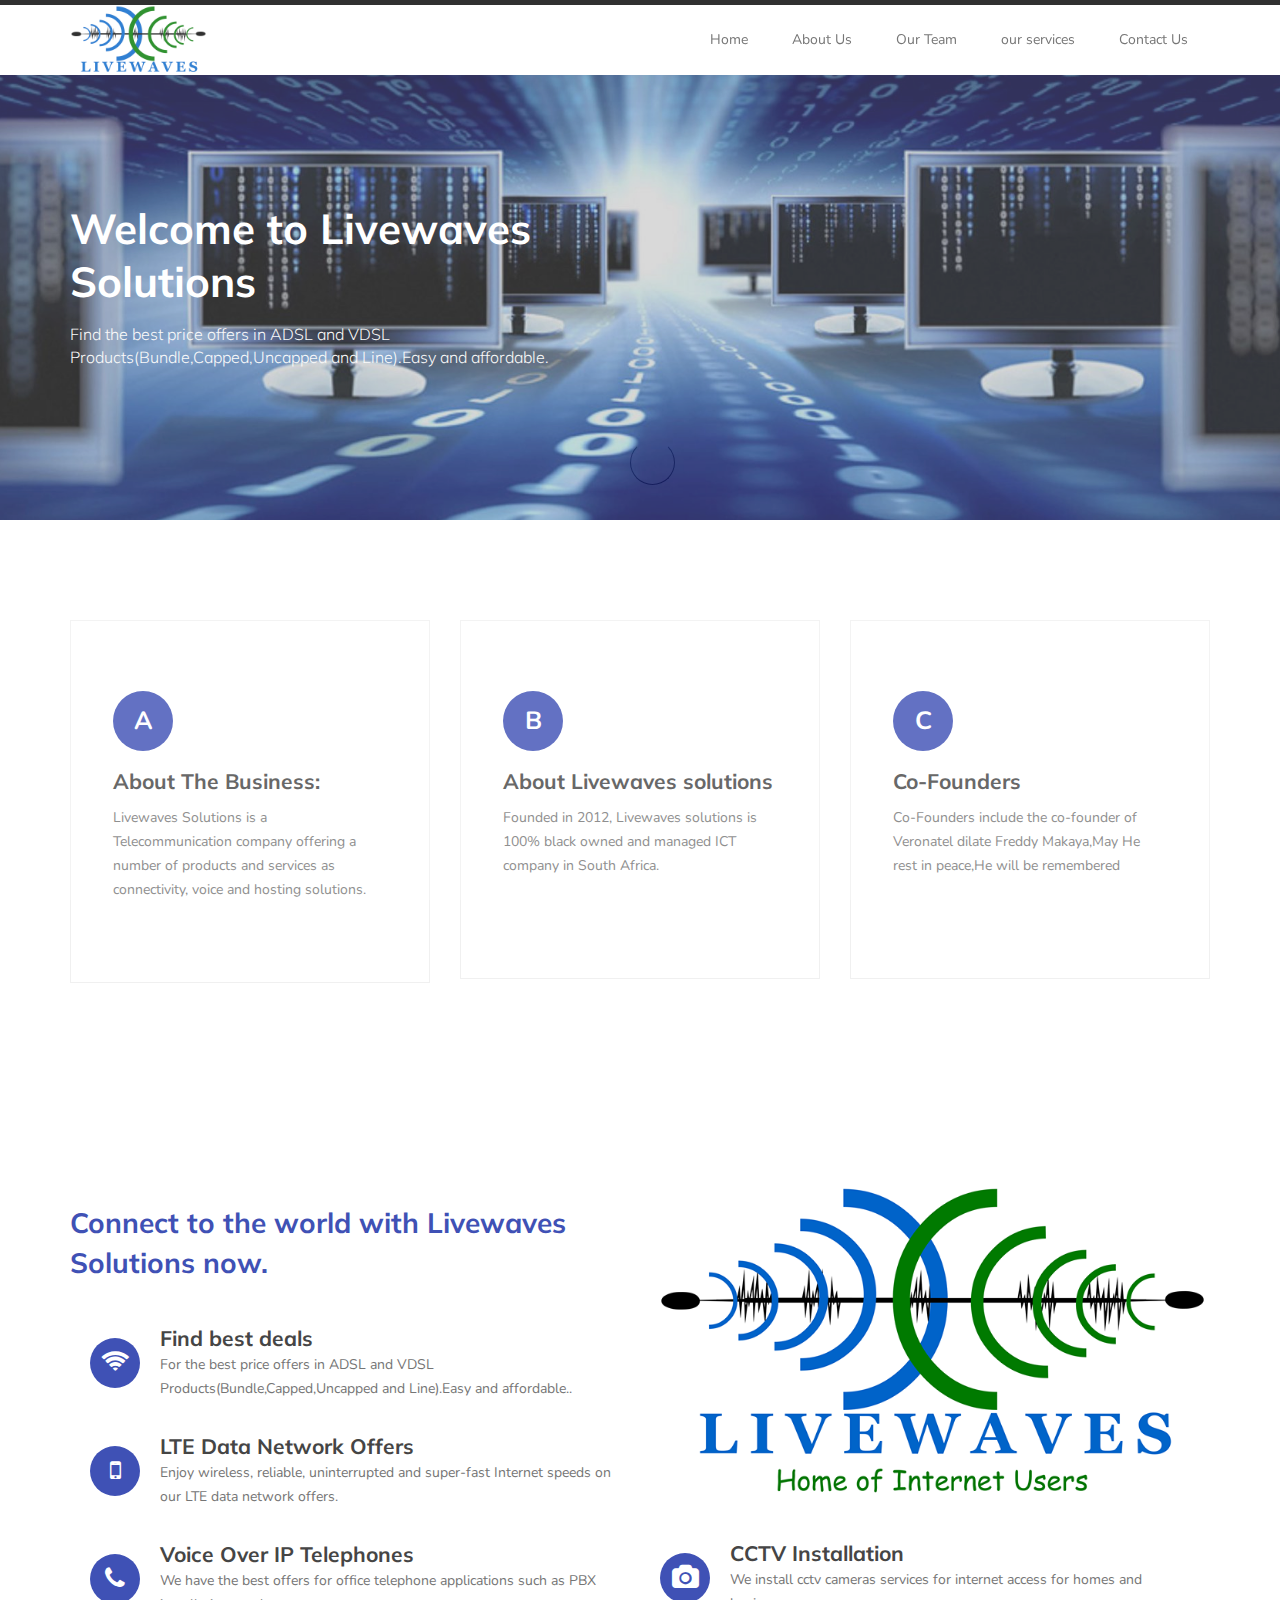
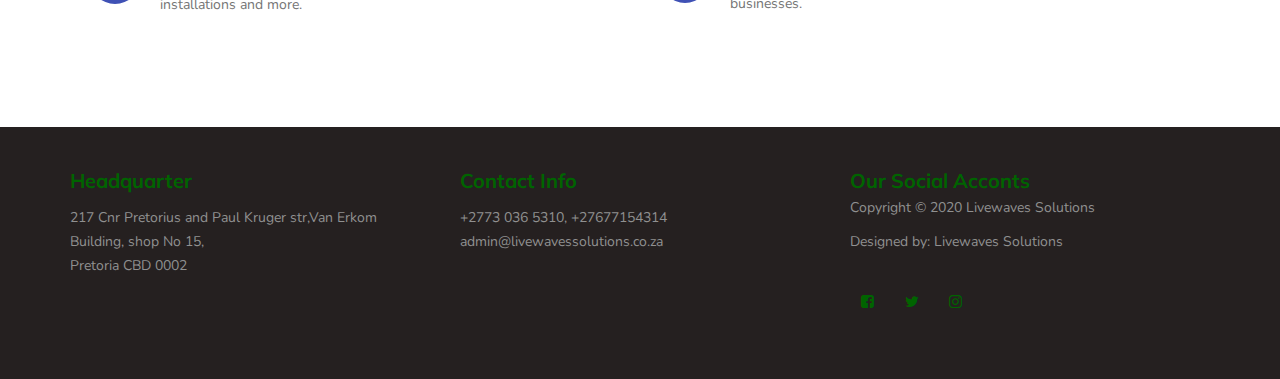
<file: AboutUs.html>
<!DOCTYPE html>
<html lang="en">
<head>

     <title>Livewaves Solutions </title>
<!-- 

Livewaves Solutions Wepsite



-->
     <meta charset="UTF-8">
     <meta http-equiv="X-UA-Compatible" content="IE=Edge">
     <meta name="description" content="">
     <meta name="keywords" content="">
     <meta name="author" content="">
     <meta name="viewport" content="width=device-width, initial-scale=1, maximum-scale=1">

     <link rel="stylesheet" href="css/bootstrap.min.css">
     <link rel="stylesheet" href="css/font-awesome.min.css">
     <link rel="stylesheet" href="css/owl.carousel.css">
     <link rel="stylesheet" href="css/owl.theme.default.min.css">

     <!-- MAIN CSS -->
     <link rel="stylesheet" href="css/templatemo-style.css">

</head>
<body id="top" data-spy="scroll" data-target=".navbar-collapse" data-offset="50">

     <!-- PRE LOADER -->
     <section class="preloader">
          <div class="spinner">

               <span class="spinner-rotate"></span>
               
          </div>
     </section>


     <!-- MENU -->
     <section class="navbar custom-navbar navbar-fixed-top" role="navigation">
          <div class="container">

               <div class="navbar-header">
                    <button class="navbar-toggle" data-toggle="collapse" data-target=".navbar-collapse">
                         <span class="icon icon-bar"></span>
                         <span class="icon icon-bar"></span>
                         <span class="icon icon-bar"></span>
                    </button>

                    <!-- lOGO TEXT HERE -->
                    <img src="images/livewaveslogo.png" alt="livewaves Logo" style="height:70px; float:right;">
                   
               </div>

               <!-- MENU LINKS -->
               <div class="collapse navbar-collapse">
                    <ul class="nav navbar-nav navbar-nav-first">
                         <li><a href="index.html" class="smoothScroll">Home</a></li>
                         <li><a href="AboutUs.html" class="smoothScroll">About Us</a></li>
                         <li><a href="OurTeam.html" class="smoothScroll">Our Team</a></li>
                         <li><a href="services.html" class="smoothScroll">our services</a></li>
                         
                         <li><a href="contactUs.html" class="smoothScroll">Contact Us</a></li>
                    </ul>

                    
               </div>

          </div>
     </section>


     <!-- HOME -->
     <section id="home">
          <div class="row">

                    <div class="owl-carousel owl-theme home-slider">
                         <div class="item item-first">
                              <div class="caption">
                                   <div class="container">
                                        <div class="col-md-6 col-sm-12">
                                             <h1>Welcome to Livewaves Solutions</h1>
                                             <h3>Find the best price offers in ADSL and VDSL Products(Bundle,Capped,Uncapped and Line).Easy and affordable.</h3>
                                             

                                             
                                        </div>
                                   </div>
                              </div>
                         </div>

                         <div class="item item-second">
                              <div class="caption">
                                   <div class="container">
                                        <div class="col-md-6 col-sm-12">
                                             <h1>Start your journey with our products</h1>
                                             <h3>Enjoy wireless, reliable, uninterrupted and super-fast Internet speeds on our LTE data network offers.</h3>
                                            
                                             
                                        </div>
                                   </div>
                              </div>
                         </div>

                         <div class="item item-third">
                              <div class="caption">
                                   <div class="container">
                                        <div class="col-md-6 col-sm-12">
                                             <h1>Connect the Universe with Livewaves Solutions</h1>
                                             <h3> We have the best offers for office telephone applications such as PBX installations and more<a rel="nofollow" href="https://m.facebook.com/home.php">adminlivewavessolutions.co.za</a> page.</h3>
                                             
                                            
                                        </div>
                                   </div>
                              </div>
                         </div>
                    </div>
          </div>
     </section>


     <!-- FEATURE -->
     <section id="feature">
          <div class="container">
               <div class="row">

                    <div class="col-md-4 col-sm-4">
                         <div class="feature-thumb">
                              <span>A</span>
                              <h3>About The Business:</h3>
                              <p>Livewaves Solutions is a Telecommunication company offering a number of products and services as connectivity, voice and hosting solutions.</p>
                         </div>
                    </div>

                    <div class="col-md-4 col-sm-4">
                         <div class="feature-thumb">
                              <span>B</span>
                              <h3>About Livewaves solutions</h3>
                              <p>Founded in 2012, Livewaves solutions is 100% black owned and managed ICT company in South Africa.</p><br>
                         </div>
                    </div>

                    <div class="col-md-4 col-sm-4">
                         <div class="feature-thumb">
                              <span>C</span>
                              <h3>Co-Founders</h3>
                              <p>Co-Founders include the co-founder of Veronatel dilate Freddy Makaya,May He rest in peace,He will be remembered</p><br>
                         </div>
                    </div>

               </div>
          </div>
     </section>
  <!-- ABOUT -->
     <section id="about">
          <div class="container">
               <div class="row">

                    <div class="col-md-6 col-sm-12">
                         <div class="about-info">
                              <h2>Connect to the world with Livewaves Solutions now.</h2>

                              <figure>
                                   <span><i class="fa fa-wifi"></i></span>
                                   <figcaption>
                                        <h3>Find best deals</h3>
                                        <p>For the best price offers in ADSL and VDSL Products(Bundle,Capped,Uncapped and Line).Easy and affordable..</p>
                                   </figcaption>
                              </figure>

                              <figure>
                                   <span><i class="fa fa-mobile"></i></span>
                                   <figcaption>
                                        <h3>LTE Data Network Offers</h3>
                                        <p> Enjoy wireless, reliable, uninterrupted and super-fast Internet speeds on our LTE data network offers.</p>
                                   </figcaption>
                              </figure>

                              <figure>
                                   <span><i class="fa fa-phone"></i></span>
                                   <figcaption>
                                        <h3>Voice Over IP Telephones</h3>
                                        <p> We have the best offers for office telephone applications such as PBX installations and more.</p>
                                   </figcaption>
                              </figure>
                             
                             
                         </div>
                    </div>

                    <div class="col-md-6 col-sm-12">
                         <div class="contact-image">
                              <img src="images/contact-image.png" class="img-responsive" alt="Smiling Two Girls">
                         </div><br>
                    </div>
 <figure>
                                   <span><i class="fa fa-camera"></i></span>
                                   <figcaption>
                                        <h3>CCTV Installation</h3>
                                        <p> We install cctv cameras services for internet access for homes and businesses.</p>
                                   </figcaption>
                              </figure>
               </div>
          </div>
     </section>




     <!-- FOOTER -->
     <footer id="footer">
          <div class="container">
               <div class="row">

                    <div class="col-md-4 col-sm-6">
                         <div class="footer-info">
                              <div class="section-title">
                                   <h2>Headquarter</h2>
                              </div>
                              <address>

                                   <p>217 Cnr Pretorius and Paul Kruger str,Van Erkom Building, shop No 15,<br> Pretoria CBD 0002</p>
                              </address>

                         </div>
                    </div>

                    <div class="col-md-4 col-sm-6">
                         <div class="footer-info">
                              <div class="section-title">
                                   <h2>Contact Info</h2>
                              </div>
                              <address>
                                   <p>+2773 036 5310, +27677154314</p>
                                   <p><a href="mailto:youremail.co">admin@livewavessolutions.co.za</a></p>
                              </address>

                         
                         </div>
                    </div>

                    <div class="col-md-4 col-sm-6">
                         <div class="footer-info">
                              <div class="section-title">

                                   <h2>Our Social Acconts</h2>
                              <div class="copyright-text"> 
                                   <p>Copyright &copy; 2020 Livewaves Solutions</p>
                                   
                                   <p>Designed by: Livewaves Solutions</p>
                              
                              </div>
                              <div>
                                  <ul class="social-icon">
                                   <li><a href="#" class="fa fa-facebook-square" attr="facebook icon"></a></li>
                                   <li><a href="#" class="fa fa-twitter"></a></li>
                                   <li><a href="#" class="fa fa-instagram"></a></li>
                              </ul>

                              
                         </div>
                    </div>
                    
               </div>
          </div>
     </footer>


     <!-- SCRIPTS -->
     <script src="js/jquery.js"></script>
     <script src="js/bootstrap.min.js"></script>
     <script src="js/owl.carousel.min.js"></script>
     <script src="js/smoothscroll.js"></script>
     <script src="js/custom.js"></script>

</body>
</html>
</file>
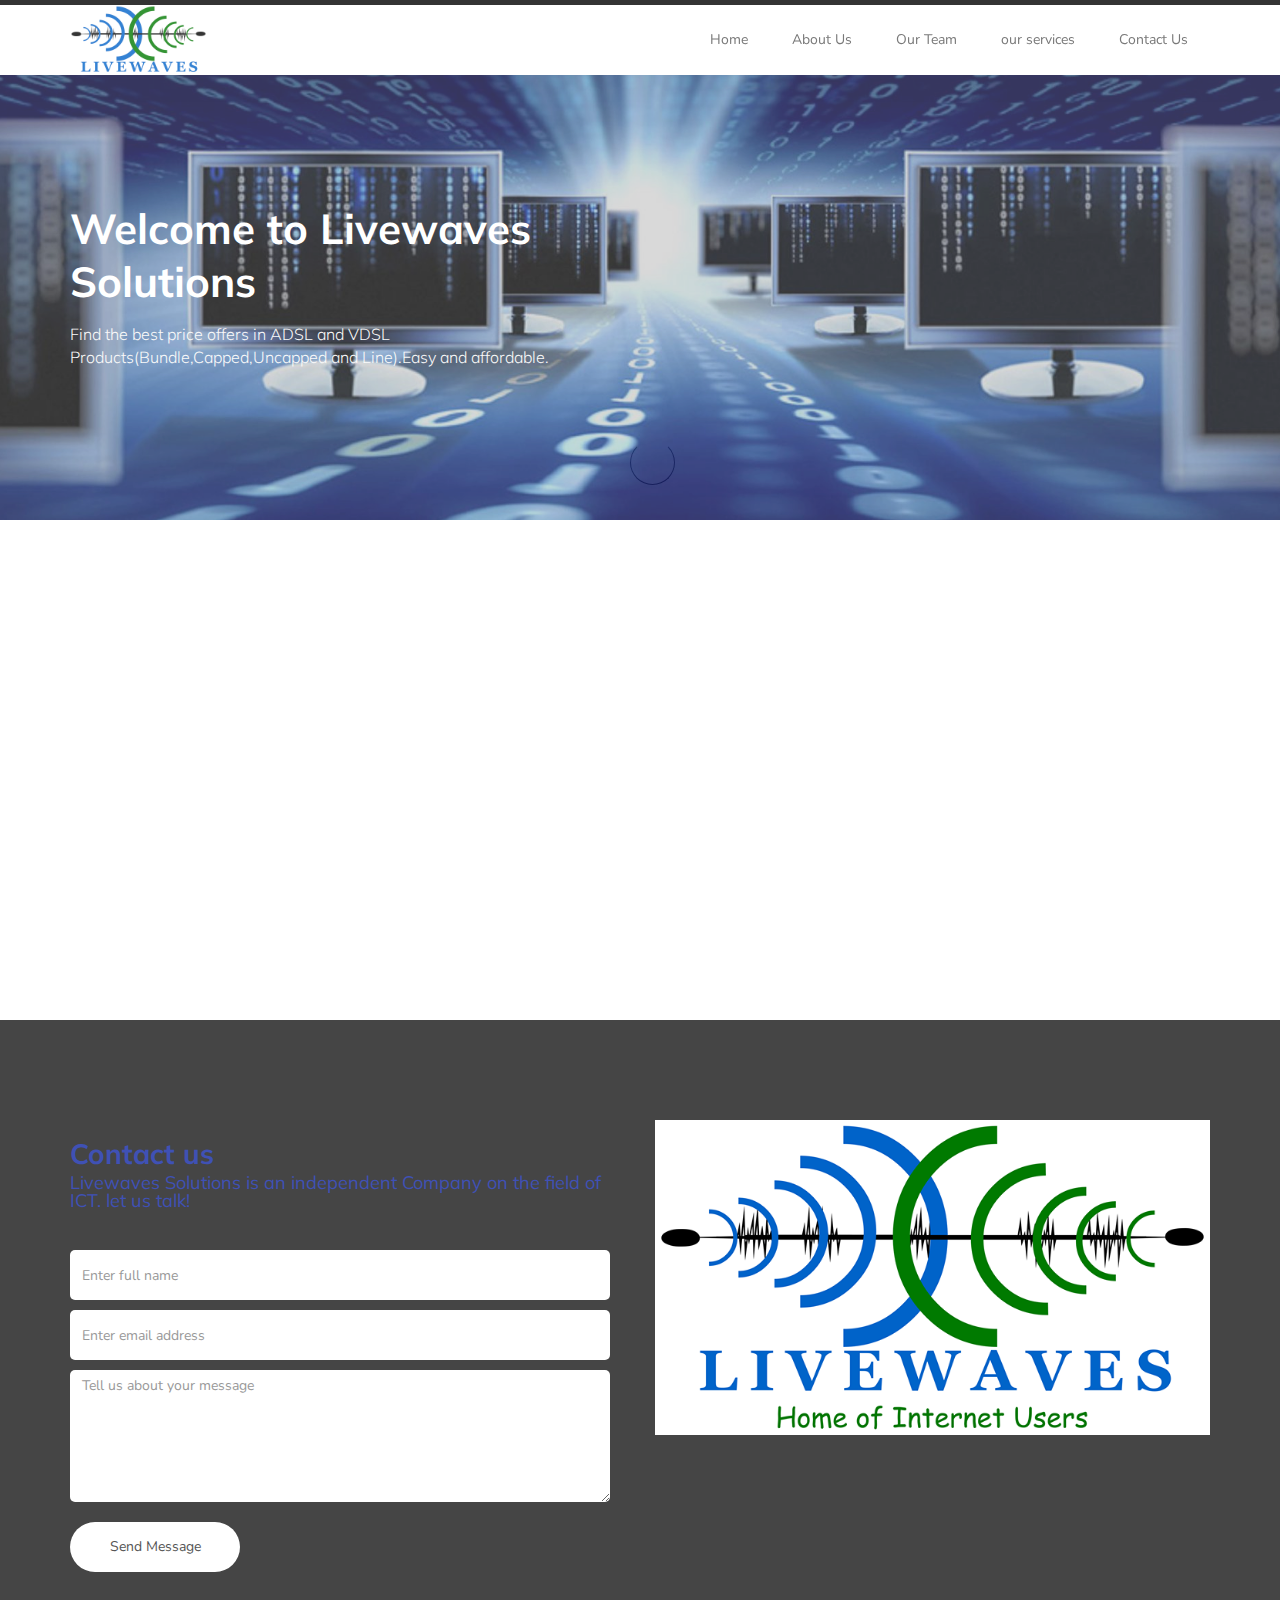
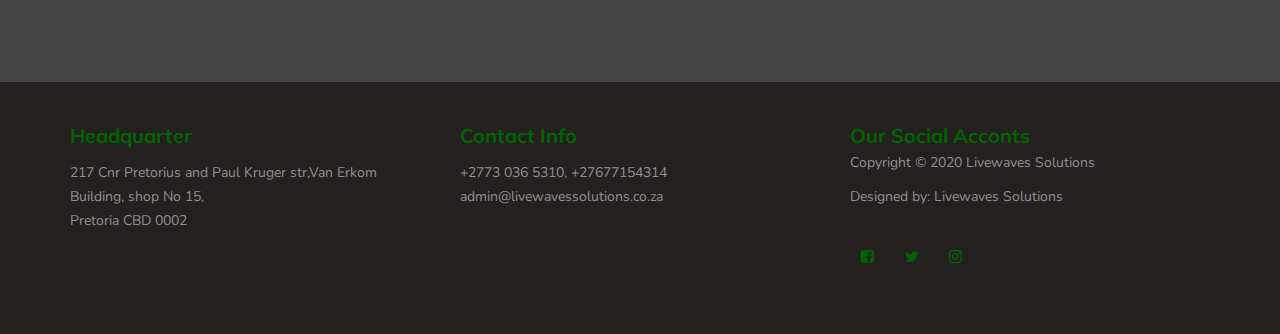
<file: contactUs.html>
<!DOCTYPE html>
<html lang="en">
<head>

     <title>Livewaves Solutions </title>
<!-- 

Livewaves Solutions Wepsite



-->
     <meta charset="UTF-8">
     <meta http-equiv="X-UA-Compatible" content="IE=Edge">
     <meta name="description" content="">
     <meta name="keywords" content="">
     <meta name="author" content="">
     <meta name="viewport" content="width=device-width, initial-scale=1, maximum-scale=1">

     <link rel="stylesheet" href="css/bootstrap.min.css">
     <link rel="stylesheet" href="css/font-awesome.min.css">
     <link rel="stylesheet" href="css/owl.carousel.css">
     <link rel="stylesheet" href="css/owl.theme.default.min.css">

     
     <!-- MAIN CSS -->
     <link rel="stylesheet" href="css/templatemo-style.css">
     <!--contact us CSS
     <link rel="stylesheet" href="css/layout.css" type="text/css" media="all">
    -->

</head>
<body id="top" data-spy="scroll" data-target=".navbar-collapse" data-offset="50">

     <!-- PRE LOADER -->
     <section class="preloader">
          <div class="spinner">

               <span class="spinner-rotate"></span>
               
          </div>
     </section>


     <!-- MENU -->
     <section class="navbar custom-navbar navbar-fixed-top" role="navigation">
          <div class="container">

               <div class="navbar-header">
                    <button class="navbar-toggle" data-toggle="collapse" data-target=".navbar-collapse">
                         <span class="icon icon-bar"></span>
                         <span class="icon icon-bar"></span>
                         <span class="icon icon-bar"></span>
                    </button>

                    <!-- lOGO TEXT HERE -->
                    <img src="images/livewaveslogo.png" alt="livewaves Logo" style="height:70px; float:right;">
                   
               </div>

               <!-- MENU LINKS -->
               <div class="collapse navbar-collapse">
                    <ul class="nav navbar-nav navbar-nav-first">
                         <li><a href="index.html" class="smoothScroll">Home</a></li>
                         <li><a href="AboutUs.html" class="smoothScroll">About Us</a></li>
                         <li><a href="OurTeam.html" class="smoothScroll">Our Team</a></li>
                         <li><a href="services.html" class="smoothScroll">our services</a></li>
                         
                         <li><a href="contactUs.html" class="smoothScroll">Contact Us</a></li>
                    </ul>

                    
               </div>

          </div>
     </section>


     <!-- HOME -->
     <section id="home">
          <div class="row">

                    <div class="owl-carousel owl-theme home-slider">
                         <div class="item item-first">
                              <div class="caption">
                                   <div class="container">
                                        <div class="col-md-6 col-sm-12">
                                             <h1>Welcome to Livewaves Solutions</h1>
                                             <h3>Find the best price offers in ADSL and VDSL Products(Bundle,Capped,Uncapped and Line).Easy and affordable.</h3>
                                             

                                             
                                        </div>
                                   </div>
                              </div>
                         </div>

                         <div class="item item-second">
                              <div class="caption">
                                   <div class="container">
                                        <div class="col-md-6 col-sm-12">
                                             <h1>Start your journey with our products</h1>
                                             <h3>Enjoy wireless, reliable, uninterrupted and super-fast Internet speeds on our LTE data network offers.</h3>
                                            
                                             
                                        </div>
                                   </div>
                              </div>
                         </div>

                         <div class="item item-third">
                              <div class="caption">
                                   <div class="container">
                                        <div class="col-md-6 col-sm-12">
                                             <h1>Connect the Universe with Livewaves Solutions</h1>
                                             <h3> We have the best offers for office telephone applications such as PBX installations and more<a rel="nofollow" href="https://m.facebook.com/home.php">adminlivewavessolutions.co.za</a> page.</h3>
                                             
                                            
                                        </div>
                                   </div>
                              </div>
                         </div>
                    </div>
          </div>
     </section>

<!--map-->
<div class="mapouter"><div class="gmap_canvas"><iframe width="1900" height="400" id="gmap_canvas" src="https://maps.google.com/maps?q=livewaves%20solutions&t=&z=13&ie=UTF8&iwloc=&output=embed" frameborder="0" scrolling="no" marginheight="0" marginwidth="0"></iframe><a href="https://www.whatismyip-address.com/nordvpn-coupon/">nordvpn coupon</a></div><style>.mapouter{position:relative;text-align:right;height:500px;width:1900px;}.gmap_canvas {overflow:hidden;background:none!important;height:500px;width:1600px;}</style></div>


     <!-- CONTACT -->
     <section id="contact">
          <div class="container">
               <div class="row">

                    <div class="col-md-6 col-sm-12">
                         <form id="contact-form" role="form" action="" method="post">
                              <div class="section-title">
                                   <h2>Contact us <small>Livewaves Solutions is an independent Company on the field of ICT. let us talk!</small></h2>
                              </div>

                              <div class="col-md-12 col-sm-12">
                                   <input type="text" class="form-control" placeholder="Enter full name" name="name" required="">
                    
                                   <input type="email" class="form-control" placeholder="Enter email address" name="email" required="">

                                   <textarea class="form-control" rows="6" placeholder="Tell us about your message" name="message" required=""></textarea>
                              </div>

                              <div class="col-md-4 col-sm-12">
                                   <input type="submit" class="form-control" name="send message" value="Send Message">
                              </div>

                         </form>
                    </div>

                    <div class="col-md-6 col-sm-12">
                         <div class="contact-image">
                              <img src="images/contact-image.png" class="img-responsive" alt="livewaves solutions">
                         </div>
                    </div>

               </div>
          </div>
     </section>       



     <!-- FOOTER -->
     <footer id="footer">
          <div class="container">
               <div class="row">

                    <div class="col-md-4 col-sm-6">
                         <div class="footer-info">
                              <div class="section-title">
                                   <h2>Headquarter</h2>
                              </div>
                              <address>

                                   <p>217 Cnr Pretorius and Paul Kruger str,Van Erkom Building, shop No 15,<br> Pretoria CBD 0002</p>
                              </address>

                         </div>
                    </div>

                    <div class="col-md-4 col-sm-6">
                         <div class="footer-info">
                              <div class="section-title">

                                   <h2>Contact Info</h2>
                              </div>
                              <address>
                                   <p>+2773 036 5310, +27677154314</p>
                                   <p><a href="mailto:youremail.co">admin@livewavessolutions.co.za</a></p>
                              </address>

                         
                         </div>
                    </div>

                    <div class="col-md-4 col-sm-6">
                         <div class="footer-info">
                              <div class="section-title">

                                   <h2>Our Social Acconts</h2>
                              <div class="copyright-text"> 
                                   <p>Copyright &copy; 2020 Livewaves Solutions</p>
                                   <p>Designed by: Livewaves Solutions</p>
                              </div>
                              <div>
                                  <ul class="social-icon">
                                   <li><a href="#" class="fa fa-facebook-square" attr="facebook icon"></a></li>
                                   <li><a href="#" class="fa fa-twitter"></a></li>
                                   <li><a href="#" class="fa fa-instagram"></a></li>
                              </ul>

                              
                         </div>
                    </div>
                    
               </div>
          </div>
     </footer>


     <!-- SCRIPTS -->
     <script src="js/jquery.js"></script>
     <script src="js/bootstrap.min.js"></script>
     <script src="js/owl.carousel.min.js"></script>
     <script src="js/smoothscroll.js"></script>
     <script src="js/custom.js"></script>

</body>
</html>
</file>
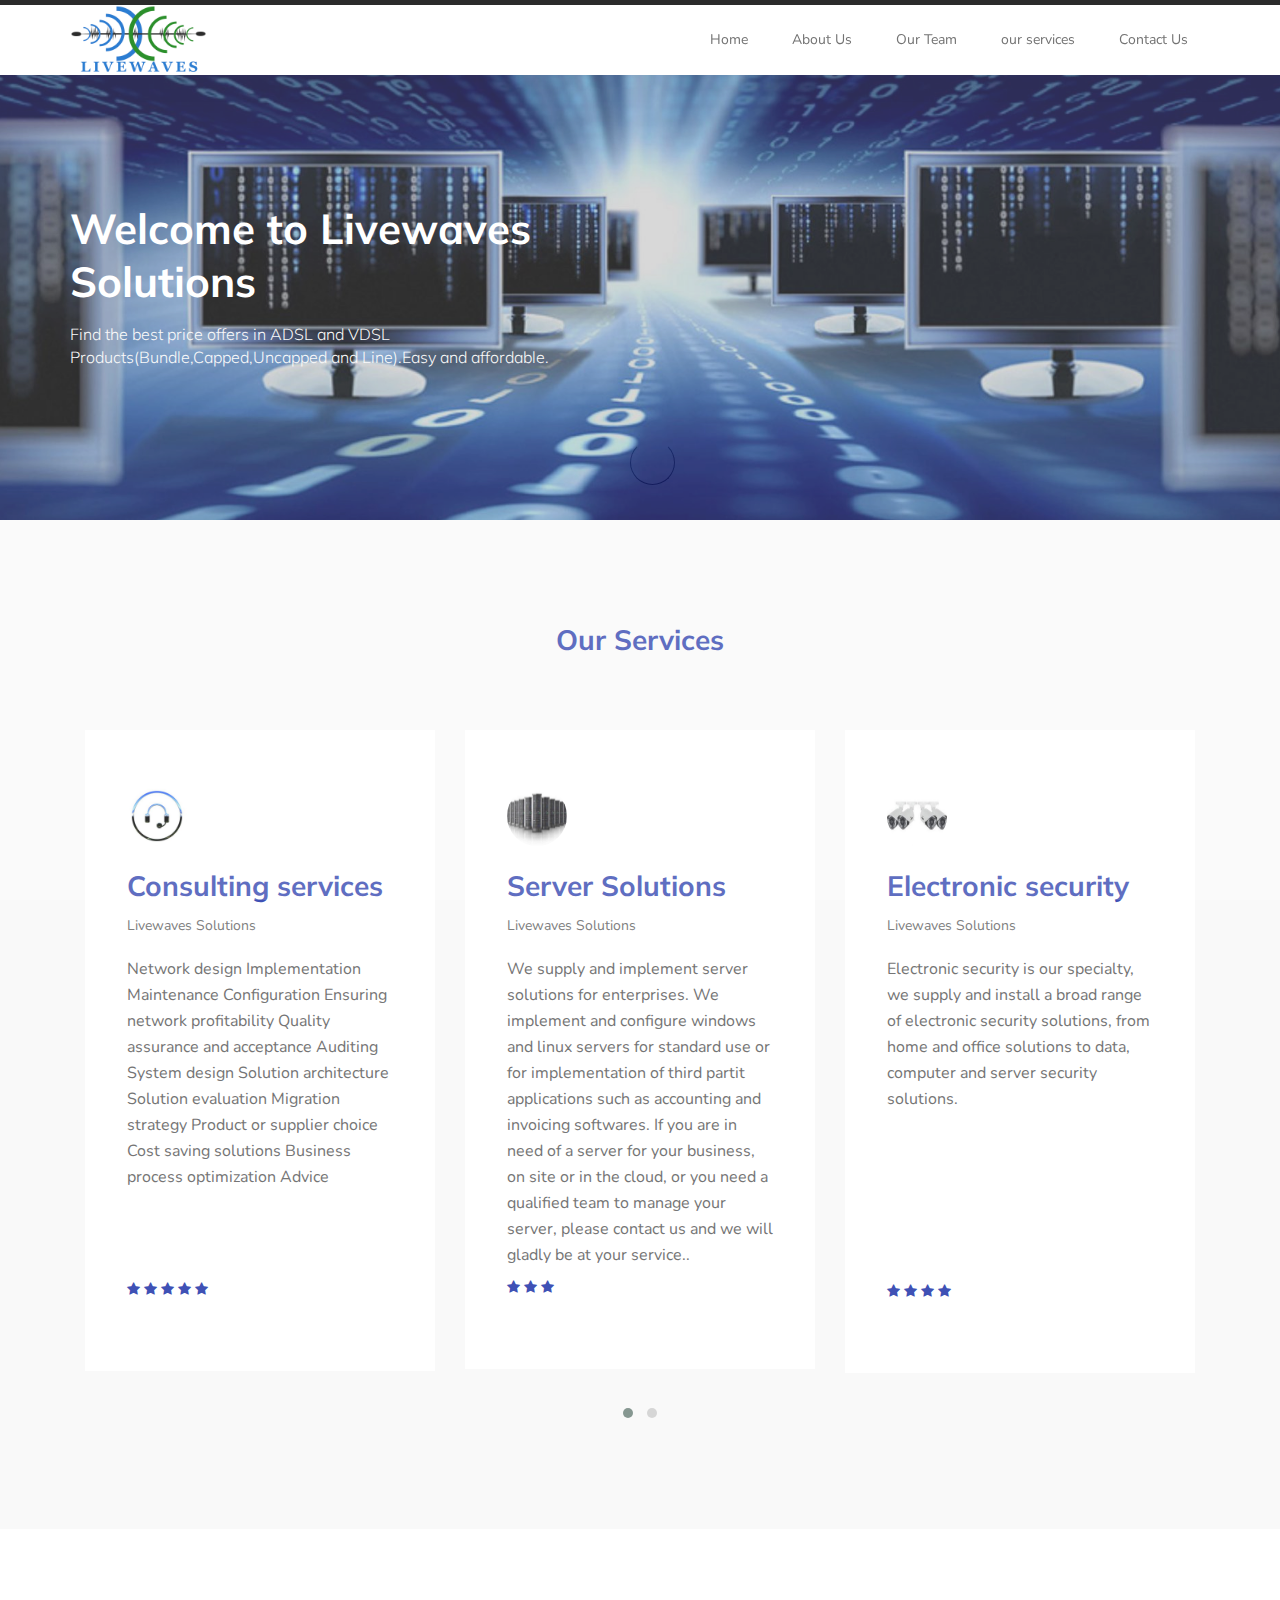
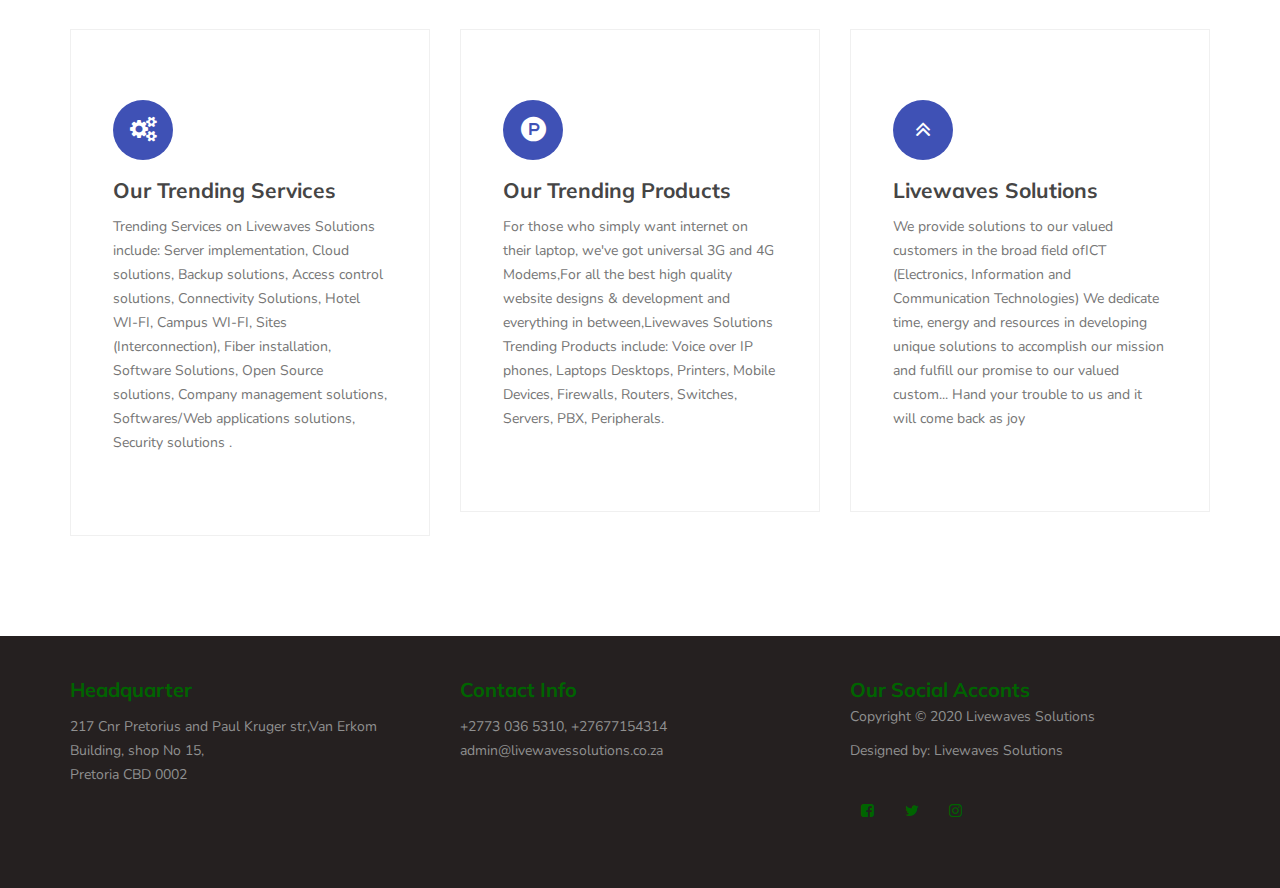
<file: services.html>
<!DOCTYPE html>
<html lang="en">
<head>

     <title>Livewaves Solutions </title>
<!-- 

Livewaves Solutions Wepsite



-->
     <meta charset="UTF-8">
     <meta http-equiv="X-UA-Compatible" content="IE=Edge">
     <meta name="description" content="">
     <meta name="keywords" content="">
     <meta name="author" content="">
     <meta name="viewport" content="width=device-width, initial-scale=1, maximum-scale=1">

     <link rel="stylesheet" href="css/bootstrap.min.css">
     <link rel="stylesheet" href="css/font-awesome.min.css">
     <link rel="stylesheet" href="css/owl.carousel.css">
     <link rel="stylesheet" href="css/owl.theme.default.min.css">

     <!-- MAIN CSS -->
     <link rel="stylesheet" href="css/templatemo-style.css">

</head>
<body id="top" data-spy="scroll" data-target=".navbar-collapse" data-offset="50">

     <!-- PRE LOADER -->
     <section class="preloader">
          <div class="spinner">

               <span class="spinner-rotate"></span>
               
          </div>
     </section>


     <!-- MENU -->
     <section class="navbar custom-navbar navbar-fixed-top" role="navigation">
          <div class="container">

               <div class="navbar-header">
                    <button class="navbar-toggle" data-toggle="collapse" data-target=".navbar-collapse">
                         <span class="icon icon-bar"></span>
                         <span class="icon icon-bar"></span>
                         <span class="icon icon-bar"></span>
                    </button>

                    <!-- lOGO TEXT HERE -->
                    <img src="images/livewaveslogo.png" alt="livewaves Logo" style="height:70px; float:right;">
                   
               </div>

               <!-- MENU LINKS -->
               <div class="collapse navbar-collapse">
                    <ul class="nav navbar-nav navbar-nav-first">
                         <li><a href="index.html" class="smoothScroll">Home</a></li>
                         <li><a href="AboutUs.html" class="smoothScroll">About Us</a></li>
                         <li><a href="OurTeam.html" class="smoothScroll">Our Team</a></li>
                         <li><a href="services.html" class="smoothScroll">our services</a></li>
                         
                         <li><a href="contactUs.html" class="smoothScroll">Contact Us</a></li>
                    </ul>

                    
               </div>

          </div>
     </section>


     <!-- HOME -->
     <section id="home">
          <div class="row">

                    <div class="owl-carousel owl-theme home-slider">
                         <div class="item item-first">
                              <div class="caption">
                                   <div class="container">
                                        <div class="col-md-6 col-sm-12">
                                             <h1>Welcome to Livewaves Solutions</h1>
                                             <h3>Find the best price offers in ADSL and VDSL Products(Bundle,Capped,Uncapped and Line).Easy and affordable.</h3>
                                             

                                             
                                        </div>
                                   </div>
                              </div>
                         </div>

                         <div class="item item-second">
                              <div class="caption">
                                   <div class="container">
                                        <div class="col-md-6 col-sm-12">
                                             <h1>Start your journey with our products</h1>
                                             <h3>Enjoy wireless, reliable, uninterrupted and super-fast Internet speeds on our LTE data network offers.</h3>
                                            
                                             
                                        </div>
                                   </div>
                              </div>
                         </div>

                         <div class="item item-third">
                              <div class="caption">
                                   <div class="container">
                                        <div class="col-md-6 col-sm-12">
                                             <h1>Connect the Universe with Livewaves Solutions</h1>
                                             <h3> We have the best offers for office telephone applications such as PBX installations and more<a rel="nofollow" href="https://m.facebook.com/home.php">adminlivewavessolutions.co.za</a> page.</h3>
                                             
                                            
                                        </div>
                                   </div>
                              </div>
                         </div>
                    </div>
          </div>
     </section>


     <!-- Services -->
     <section id="testimonial">
          <div class="container">
               <div class="row">

                    <div class="col-md-12 col-sm-12">
                         <div class="section-title">
                              <h2>Our Services <small></small></h2>
                         </div>

                         <div class="owl-carousel owl-theme owl-client">
                              <div class="col-md-4 col-sm-4">
                                   <div class="item">
                                        <div class="tst-image">
                                             <img src="images/tst-image1.jpg" class="img-responsive" alt="">
                                        </div>
                                        <div class="tst-author">
                                             <h4>Consulting services</h4>
                                             <span>Livewaves Solutions</span>
                                        </div>
                                        <p>Network design
Implementation
Maintenance
Configuration
Ensuring network profitability
Quality assurance and acceptance
Auditing
System design
Solution architecture
Solution evaluation
Migration strategy
Product or supplier choice
Cost saving solutions
Business process optimization
Advice</p><br><br><br><br>
                                        <div class="tst-rating">
                                             <i class="fa fa-star"></i>
                                             <i class="fa fa-star"></i>
                                             <i class="fa fa-star"></i>
                                             <i class="fa fa-star"></i>
                                             <i class="fa fa-star"></i>
                                        </div>
                                   </div>
                              </div>

                              <div class="col-md-4 col-sm-4">
                                   <div class="item">
                                        <div class="tst-image">
                                             <img src="images/tst-image2.jpg" class="img-responsive" alt="">
                                        </div>
                                        <div class="tst-author">
                                             <h4>Server Solutions</h4>
                                             <span>Livewaves Solutions</span>
                                        </div>
                                        <p>We supply and implement server solutions for enterprises. We implement and configure windows and linux servers for standard use or for implementation of third partit applications such as accounting and invoicing softwares. If you are in need of a server for your business, on site or in the cloud, or you need a qualified team to manage your server, please contact us and we will gladly be at your service..</p>
                                        <div class="tst-rating">
                                             <i class="fa fa-star"></i>
                                             <i class="fa fa-star"></i>
                                             <i class="fa fa-star"></i>
                                        </div>
                                   </div>
                              </div>

                              <div class="col-md-4 col-sm-4">
                                   <div class="item">
                                        <div class="tst-image">
                                             <img src="images/tst-image3.jpg" class="img-responsive" alt="">
                                        </div>
                                        <div class="tst-author">
                                             <h4>Electronic security</h4>
                                             <span>Livewaves Solutions</span>
                                        </div>
                                        <p>Electronic security is our specialty, we supply and install a broad range of electronic security solutions, from home and office solutions to data, computer and server security solutions.</p><br><br><br><br><br><br><br><br>
                                        <div class="tst-rating">
                                             <i class="fa fa-star"></i>
                                             <i class="fa fa-star"></i>
                                             <i class="fa fa-star"></i>
                                             <i class="fa fa-star"></i>
                                        </div>
                                   </div>
                              </div>

                              <div class="col-md-4 col-sm-4">
                                   <div class="item">
                                        <div class="tst-image">
                                             <img src="images/tst-image4.jpg" class="img-responsive" alt="">
                                        </div>
                                        <div class="tst-author">
                                             <h4>Electronics Servies</h4>
                                             <span>Livewaves Solutions</span>
                                        </div>
                                        <p>We specialize in all electronic works, from analog to digital electronics. Our vision, our passion, our skills and our many years of experience make us your service provider of choice.Please contact us if you are looking for:Advice
Designs
Design review and redesigns
Simulations
Assembly
Testing
Repairs
Embedded programming
System integration
Control applications.</p><br>
                                        <div class="tst-rating">
                                             <i class="fa fa-star"></i>
                                             <i class="fa fa-star"></i>
                                             <i class="fa fa-star"></i>
                                             <i class="fa fa-star"></i>
                                        </div>
                                   </div>
                              </div>

                         </div>

               </div>
          </div>
     </section> 


       <!-- FEATURE -->
     <section id="feature">
          <div class="container">
               <div class="row">

                    <div class="col-md-4 col-sm-4">
                         <div class="feature-thumb">
                              <span><i class="fa fa-cogs"></i></span>
                              <h3>Our Trending Services</h3>
                              <p>Trending Services on Livewaves Solutions include: Server implementation, Cloud solutions, Backup solutions, Access control solutions, Connectivity Solutions, Hotel WI-FI, Campus WI-FI, Sites (Interconnection), Fiber installation, Software Solutions, Open Source solutions, Company management solutions, Softwares/Web applications solutions, Security solutions .</p>
                         </div>
                    </div>

                    <div class="col-md-4 col-sm-4">
                         <div class="feature-thumb">
                              <span><i class="fa fa-product-hunt"></i></span>
                              <h3>Our Trending Products</h3>
                              <p>For those who simply want internet on their laptop, we've got universal 3G and 4G Modems,For all the best high quality website designs & development and everything in between,Livewaves Solutions Trending Products include: Voice over IP phones, Laptops Desktops, Printers, Mobile Devices, Firewalls, Routers, Switches, Servers, PBX, Peripherals.</p>
                         </div>
                    </div>

                    <div class="col-md-4 col-sm-4">
                         <div class="feature-thumb">
                              <span><i class="fa fa-angle-double-up"></i></span>
                              <h3>Livewaves Solutions</h3>
                              <p>We provide solutions to our valued customers in the broad field ofICT (Electronics, Information and Communication Technologies)
                              We dedicate time, energy and resources in developing unique solutions to accomplish our mission and fulfill our promise to our valued custom...
                              Hand your trouble to us and it will come back as joy</p>
                         </div>
                    </div>

               </div>
          </div>
     </section>



     <!-- FOOTER -->
     <footer id="footer">
          <div class="container">
               <div class="row">

                    <div class="col-md-4 col-sm-6">
                         <div class="footer-info">
                              <div class="section-title">
                                   <h2>Headquarter</h2>
                              </div>
                              <address>

                                   <p>217 Cnr Pretorius and Paul Kruger str,Van Erkom Building, shop No 15,<br> Pretoria CBD 0002</p>
                              </address>

                         </div>
                    </div>

                    <div class="col-md-4 col-sm-6">
                         <div class="footer-info">
                              <div class="section-title">

                                   <h2>Contact Info</h2>
                              </div>
                              <address>
                                   <p>+2773 036 5310, +27677154314</p>
                                   <p><a href="mailto:youremail.co">admin@livewavessolutions.co.za</a></p>
                              </address>

                         
                         </div>
                    </div>

                    <div class="col-md-4 col-sm-6">
                         <div class="footer-info">
                              <div class="section-title">

                                   <h2>Our Social Acconts</h2>
                              <div class="copyright-text"> 
                                   <p>Copyright &copy; 2020 Livewaves Solutions</p>
                                   <p>Designed by: Livewaves Solutions</p>
                              </div>
                              <div>
                                  <ul class="social-icon">
                                   <li><a href="#" class="fa fa-facebook-square" attr="facebook icon"></a></li>
                                   <li><a href="#" class="fa fa-twitter"></a></li>
                                   <li><a href="#" class="fa fa-instagram"></a></li>
                              </ul>

                              
                         </div>
                    </div>
                    
               </div>
          </div>
     </footer>


     <!-- SCRIPTS -->
     <script src="js/jquery.js"></script>
     <script src="js/bootstrap.min.js"></script>
     <script src="js/owl.carousel.min.js"></script>
     <script src="js/smoothscroll.js"></script>
     <script src="js/custom.js"></script>

</body>
</html>
</file>
<file: css/templatemo-style.css>
/*

GGMC CSS 



*/

  @import url('https://fonts.googleapis.com/css?family=Muli:300,700|Nunito');

  body {
    background: #ffffff;
    font-family: 'Nunito', sans-serif;
    overflow-x: hidden;
    padding-top: 70px;
  }


  /*---------------------------------------
     TYPOGRAPHY              
  -----------------------------------------*/

  h1,h2,h3,h4,h5,h6 {
    font-family: 'Muli', sans-serif;
    font-weight: bold;
    line-height: inherit;
  }

  h1 {
    color: #252525;
    font-size: 3em;
    line-height: normal;
  }

  h2 {
    color: #3f51b5;
    font-size: 2em;
    padding-bottom: 10px;
  }

  h3 {
    font-size: 1.5em;
    margin-bottom: 0;
  }

  h3,
  h3 a {
    color: #454545;
  }

  h4 {
    color: #3f51b5;
    font-size: 2em;
    padding-bottom: 10px;
  }

  p {
    color: #757575;
    font-size: 14px;
    font-weight: normal;
    line-height: 24px;
  }



  /*---------------------------------------
     GENERAL               
  -----------------------------------------*/

  html{
    -webkit-font-smoothing: antialiased;
  }

  a {
    color: #252525;
    -webkit-transition: 0.5s;
    transition: 0.5s;
    text-decoration: none !important;
  }

  a,
  input, button,
  .form-control {
    -webkit-transition: 0.5s;
    transition: 0.5s;
  }

  a:hover, a:active, a:focus {
    color: solid black;
    outline: none;
  }

  ::-webkit-scrollbar{
    width: 8px;
    height: 8px;
  }

  ::-webkit-scrollbar-thumb {
    cursor: pointer;
    background: #000000;
  }

  .section-title {
    padding-bottom: 40px;
  }

  .section-title h2 {
    margin: 0;
  }

  .section-title small {
    display: block;
  }

  .overlay {
    background: rgba(20,20,20,0.5);
    position: absolute;
    top: 0;
    right: 0;
    bottom: 0;
    left: 0;
    width: 100%;
    height: 100%;
  }

  .entry-form {
    background: #252020;
    border-radius: 100%;
    text-align: center;
    padding: 6em;
    width: 450px;
    height: 450px;
  }

  .entry-form h2 {
    color: #ffffff;
    margin: 0;
  }

  .entry-form .form-control {
    background: transparent;
    border: 0;
    border-bottom: 1px solid;
    border-radius: 0;
    box-shadow: none;
    height: 45px;
    margin: 10px 0;
  }

  .entry-form .submit-btn {
    background: #ffffff;
    border-radius: 50px;
    border: 0;
    color: #252020;
    width: 50%;
    height: 50px;
    margin: 30px auto;
    margin-bottom: 10px;
  }

  .entry-form .submit-btn:hover {
    background: #3f51b5;
    color: #ffffff;
  }

  section {
    position: relative;
    padding: 100px 0;
  }

  #team,
  #testimonial {
    background: #f9f9f9;
  }

  #team, 
  #testimonial {
    text-align: center;
  }
  
  #google-map iframe {
    border: 0;
    width: 100%;
    height: 390px;
  }



  /*---------------------------------------
     BUTTONS               
  -----------------------------------------*/

  .section-btn {
    background: transparent;
    border-radius: 50px;
    border: 1px solid #ffffff;
    color: #ffffff;
    font-size: inherit;
    font-weight: normal;
    padding: 15px 30px;
    transition: 0.5s;
  }

  .section-btn:hover {
    background: #ffffff;
    border-color: transparent;
  }



  /*---------------------------------------
       PRE LOADER              
  -----------------------------------------*/

  .preloader {
    position: fixed;
    top: 0;
    left: 0;
    width: 100%;
    height: 100%;
    z-index: 99999;
    display: flex;
    flex-flow: row nowrap;
    justify-content: center;
    align-items: center;
    background: none repeat scroll 0 0 #ffffff;
  }

  .spinner {
    border: 1px solid transparent;
    border-radius: 3px;
    position: relative;
  }

  .spinner:before {
    content: '';
    box-sizing: border-box;
    position: absolute;
    top: 50%;
    left: 50%;
    width: 45px;
    height: 45px;
    margin-top: -10px;
    margin-left: -10px;
    border-radius: 50%;
    border: 1px solid #575757;
    border-top-color: #ffffff;
    animation: spinner .9s linear infinite;
  }

  @-webkit-@keyframes spinner {
    to {transform: rotate(360deg);}
  }

  @keyframes spinner {
    to {transform: rotate(360deg);}
  }



  /*---------------------------------------
      MENU              
  -----------------------------------------*/

  .custom-navbar {
    background: #ffffff;
    border-top: 5px solid black;

    border-bottom: 0;
    -webkit-box-shadow: 0 1px 30px rgba(0, 0, 0, 0.1);
    -moz-box-shadow: 0 1px 30px rgba(0, 0, 0, 0.1);
    box-shadow: 0 1px 30px rgba(0, 0, 0, 0.1);
    padding: 12px 0;
    margin-bottom: 0;
    padding: 0;
  }

  .custom-navbar .navbar-brand {
    
    color: #3f51b5;
    font-size: 18px;
    font-weight: bold;
    line-height: 40px;
  }

  .custom-navbar .navbar-nav.navbar-nav-first {
    float:right; 
    margin-left: 8em;
  }

  .custom-navbar .navbar-nav.navbar-right li a {
    padding-right: 12px;
    padding-left: 12px;
  }

  .custom-navbar .navbar-nav.navbar-right li a .fa {
    background: #3f51b5;
    border-radius: 100%;
    color: #ffffff;
    width: 30px;
    height: 30px;
    line-height: 30px;
    text-align: center;
    display: inline-block;
    margin-right: 5px;
  }

  .custom-navbar .nav li a {
    line-height: 40px;
    color: #575757;
    padding-right: 22px;
    padding-left: 22px;
  }

  .custom-navbar .navbar-nav > li > a:hover,
  .custom-navbar .navbar-nav > li > a:focus {
    background-color: transparent;
  }

  .custom-navbar .nav li a:hover {
    background-color: #3f51b5;
    color: #ffffff;
  }

  .custom-navbar .nav li.active > a {
    background-color: #3f51b5;
    color: #ffffff;
  }

  .custom-navbar .navbar-toggle {
    border: none;
    padding-top: 10px;
  }

  .custom-navbar .navbar-toggle {
    background-color: transparent;
  }

  .custom-navbar .navbar-toggle .icon-bar {
    background: #252525;
    border-color: transparent;
  }



  /*---------------------------------------
      HOME  & SLIDER            
  -----------------------------------------*/

  #home {
    padding: 0;
  }

  #home h1 {
    color: #ffffff;
  }

  #home h3 {
    color: #f9f9f9;
    font-size: 16px;
    font-weight: 300;
    margin: 0;
    padding: 5px 0 40px 0;
  }

  @media (min-width: 768px) {
    .home-slider .col-md-6 {
      padding-left: 0;
    }
  }

  .home-slider .caption {
    display: flex;
    justify-content: center;
    flex-direction: column;
    text-align: left;
    background-color: rgba(20,20,20,0.2);
    height: 100%;
    color: #fff;
    cursor: e-resize;
  }

  .home-slider .item {
    background-repeat: no-repeat;
    background-attachment: local;
    background-size: cover;
    height: 450px;
  }
  
  .caption h3 a { color: #FFF; }
  .caption h3 a:hover { color: #FF3; }

  .home-slider .item-first {
    background-image: url(../images/slider-image1.jpg);
	background-position: center;
  }

  .home-slider .item-second {
    background-image: url(../images/slider-image2.jpg);
  }

  .home-slider .item-third {
    background-image: url(../images/slider-image3.jpg);
  }



  /*---------------------------------------
      FEATURE              
  -----------------------------------------*/

  .feature-thumb {
    border: 1px solid #f0f0f0;
    padding: 5em 3em;
  }

  .feature-thumb span {
    background: #3f51b5;
    border-radius: 50px;
    color: #ffffff;
    font-size: 25px;
    font-weight: bold;
    display: inline-block;
    width: 60px;
    height: 60px;
    line-height: 60px;
    text-align: center;
    margin-bottom: 5px;
  }

  .feature-thumb h3 {
    margin: 10px 0;
  }



  /*---------------------------------------
      ABOUT              
  -----------------------------------------*/

  #about figure {
    display: inline-block;
    vertical-align: top;
    margin-left: 15px;
  }

  #about figure span {
    float: left;
    margin-left: -15px;
    padding: 15px 20px;
    position: relative;
    top: 20px;
  }

  #about figure span i {
    background: #3f51b5;
    border-radius: 50px;
    color: #ffffff;
    font-size: 25px;
    width: 50px;
    height: 50px;
    line-height: 50px;
    text-align: center;
  }



  /*---------------------------------------
      TEAM              
  -----------------------------------------*/

  .team-thumb {
    background: #ffffff;
    position: relative;
    overflow: hidden;
    text-align: left;
  }

  .team-info {
    padding: 20px 30px;
  }

  .team-image img {
    width: 100%;
  }

  .team-thumb .social-icon {
    border-top: 1px solid #f0f0f0;
    padding: 4px 20px 0 20px;
  }

  .team-thumb .social-icon li a {
    background: #ffffff;
    color: #252020;
  }

  .team-info h3 {
    margin: 0;
  }


  /*---------------------------------------
      COURSES             
  -----------------------------------------*/

  #courses .section-title {
    text-align: center;
  }

  #courses .owl-theme .owl-nav {
    margin-top: 30px;
  }

  #courses .owl-theme .owl-nav [class*=owl-] {
    border-radius: 2px;
    font-size: 16px;
    width: 30px;
    height: 30px;
    line-height: 30px;
    text-align: center;
    padding: 0;
  }

  .courses-thumb {
    background: #f9f9f9;
    position: relative;
  }

  .courses-top {
    position: relative;
  }

  .courses-image {
    background: linear-gradient(to right, #202020, #101010);
  }

  .courses-date {
    background: linear-gradient(rgba(255, 0, 0, 0), rgba(0, 0, 0, 0.6));
    width: 100%;
    position: absolute;
    bottom: 0;
    padding: 20px 25px;
  }

  .courses-date span,
  .courses-author span {
    font-size: 14px;
    font-weight: bold;
  }

  .courses-date span {
    color: #ffffff;
    display: inline-block;
    margin-right: 10px;
  }

  .courses-detail {
    padding: 25px 25px 15px 25px;
  }

  .courses-detail h3 {
    margin: 0 0 2px 0;
  }

  .courses-info {
    border-top: 1px solid #f0f0f0;
    position: relative;
    clear: both;
    padding: 15px 25px;
  }

  .courses-author,
  .courses-author span {
    display: inline-block;
    vertical-align: middle;
  }

  .courses-author img {
    display: inline-block !important;
    border-radius: 50px;
    width: 50px !important;
    height: 50px;
    margin-right: 10px;
  }

  .courses-price {
    float: right;
    margin-top: 10px;
  }

  .courses-price span {
    background: #3f51b5;
    border-radius: 2px;
    color: #ffffff;
    display: block;
    padding: 5px 10px;
  }

  .courses-price.free span {
    background: #3f51b5;
  }



  /*---------------------------------------
     NEWS              
  -----------------------------------------*/

  .news-thumb {
    clear: both;
    position: relative;
    overflow: hidden;
    margin-bottom: 30px;
  }

  .news-thumb .news-image {
    float: left;
    width: 40%;
    margin-right: 30px;
  }

  .news-info h3 {
    margin-top: 5px;
    margin-bottom: 10px;
  }

  .news-date span {
    color: #909090;
    font-weight: bold;
  }



  /*---------------------------------------
      TESTIMONIAL             
  -----------------------------------------*/

  #testimonial .item {
    background: #ffffff;
    margin: 20px 0;
    padding: 4em 3em;
    text-align: left;
  }

  #courses .col-md-4,
  #testimonial .col-md-4 {
    display: block;
    width: 100%;
  }

  #testimonial .item > p {
    font-size: 16px;
    line-height: 26px;
  }

  .tst-rating {
    margin-bottom: 15px;
  }

  .tst-rating .fa {
    color: #3f51b5;
  }

  .tst-image,
  .tst-author {
    display: inline-block;
    vertical-align: middle;
    margin-bottom: 20px;
    text-align: left;
  }

  .tst-image img {
    border-radius: 50px;
    width: 60px !important;
    height: 60px;
    margin-right: 15px;
  }

  .tst-author h4 {
    margin: 0;
  }

  .tst-author span {
    color: #808080;
    font-size: 14px;
  }



  /*---------------------------------------
      CONTACT             
  -----------------------------------------*/

  #contact {
    background: #454545;
  }

  #contact h2 {
    color: #3f51b5;
  }

  #contact .section-title {
    padding-bottom: 20px;
  }

  #contact h2 > small,
  #contact p,
  #contact a {
    color: #3f51b5;
  }

  #contact-form {
    padding: 1em 0;
  }

  #contact-form .col-md-12,
  #contact-form .col-md-4 {
    padding-left: 0;
  }

  #contact-form .form-control {
    border: 0;
    border-radius: 5px;
    box-shadow: none;
    margin: 10px 0;
  }

  #contact-form input {
    height: 50px;
  }

  #contact-form input[type='submit'] {
    border-radius: 50px;
    border: 1px solid transparent;
  }

  #contact-form input[type='submit']:hover {
    background: transparent;
    border-color: #ffffff;
    color: #ffffff;
  }
  



  /*---------------------------------------
     FOOTER              
  -----------------------------------------*/

  footer {
    background: #252020;
    padding: 40px 0;
  }

  footer .section-title {
    padding-bottom: 10px;
  }

  footer h2 {
    font-size: 20px;
  }

  footer a,
  footer p {
    color: #909090;
  }

  footer strong {
    color: #d9d9d9;
  }

  footer address p {
    margin-bottom: 0;
  }

  footer .social-icon {
    margin-top: 25px;
  }

  .footer-info {
    margin-right: 2em;
  }

  .footer-info h2 {
    color: #006400;
    padding: 0;
  }

  .footer_menu h2 {
    margin-top: 2em;
  }

  .footer_menu ul {
    margin: 0;
    padding: 0;
  }

  .footer_menu li {
    display: inline-block;
    list-style: none;
    margin: 5px 10px 5px 0;
  }

  .newsletter-form .form-control {
    background: transparent;
    border-radius: 0;
    box-shadow: none;
    border: 0;
    border-bottom: 1px solid #303030;
    height: 50px;
    margin: 5px 0;
  }

  .newsletter-form input[type="submit"] {
    background: transparent;
    border: 1px solid #f9f9f9;
    border-radius: 50px;
    color: #ffffff;
    display: block;
    margin-top: 20px;
    outline: none;
    width: 50%;
  }

  .newsletter-form input[type="submit"]:hover {
    background: #3f51b5;
    border-color: transparent;
  }

  .newsletter-form .form-group span {
    color: #909090;
    display: block;
    font-size: 12px;
    margin-top: 20px;
  }



  /*---------------------------------------
     SOCIAL ICON              
  -----------------------------------------*/

  .social-icon {
    position: relative;
    padding: 0;
    margin: 0;
  }

  .social-icon li {
    display: inline-block;
    list-style: none;
    margin-bottom: 5px;
  }

  .social-icon li a {
    border-radius: 100px;
    color: #006400;
    font-size: 15px;
    width: 35px;
    height: 35px;
    line-height: 35px;
    text-decoration: none;
    text-align: center;
    transition: all 0.4s ease-in-out;
    position: relative;
    margin: 5px 5px 5px 0;
  }

  .social-icon li a:hover {
    background: #3f51b5;
    color: #ffffff;
  }



  /*---------------------------------------
     RESPONSIVE STYLES              
  -----------------------------------------*/

  @media screen and (max-width: 1170px) {
    .custom-navbar .navbar-nav.navbar-nav-first {
      margin-left: inherit;
    }
  }

  @media only screen and (max-width: 992px) {
    section,
    footer {
      padding: 60px 0;
    }

    .home-slider .item {
      background-position: center center;
    }

    .feature-thumb,
    .about-info,
    .team-thumb,
    .footer-info {
      margin-bottom: 50px;
    }

    .contact-image {
      margin-top: 50px;
    }
  }


  @media only screen and (min-width: 768px) and (max-width: 991px) {
    .custom-navbar .nav li a {
      padding-right: 10px;
      padding-left: 10px;
    }
  }

  @media only screen and (max-width: 767px) {
    h1 {
      font-size: 2.5em;
    }

    h1,h2,h3,h4 {
      line-height: normal;
    }

    .custom-navbar {
      background: #ffffff;
      -webkit-box-shadow: 0 1px 30px rgba(0, 0, 0, 0.1);
      -moz-box-shadow: 0 1px 30px rgba(0, 0, 0, 0.1);
      box-shadow: 0 1px 30px rgba(0, 0, 0, 0.1);
      padding: 10px 0;
      text-align: center;
    }

    .custom-navbar .navbar-brand,
    .custom-navbar .nav li a {
      line-height: normal;
    }

    .custom-navbar .nav li a {
      padding: 10px;
    }

    .custom-navbar .navbar-brand,
    .top-nav-collapse .navbar-brand {
      color: #252525;
      font-weight: 600;
    }

    .custom-navbar .nav li a,
    .top-nav-collapse .nav li a {
      color: #575757;
    }

    .custom-navbar .navbar-nav.navbar-right li {
      display: inline-block;
    }

    .footer-info {
      margin-right: 0;
    }

    .footer-info.newsletter-form {
      margin-bottom: 0;
    }

    .entry-form {
      display: block;
      margin: 0 auto;
    }
  }


  @media only screen and (max-width: 580px) {
    h2 {
      font-size: 1.8em;
    }

    #testimonial .item {
      padding: 2em;
    }

    .contact-image {
      margin-top: 0;
    }
  }

  @media only screen and (max-width: 480px) {
    h1 {
      font-size: 2em;
    }

    #home h3 {
      font-size: 14px;
    }

    .entry-form {
      border-radius: 0;
      padding: 2em;
      max-width: 100%;
      max-height: 100%;
      width: inherit;
      height: inherit;
    }
  }
</file>
<file: css/layout.css>
a, abbr, acronym, address, applet, article, aside, audio, b, blockquote, big, body, center, canvas, caption, cite, code, command, datalist, dd, del, details, dfn, dl, div, dt, em, embed, 
fieldset, figcaption, figure, font, footer, form, h1, h2, h3, h4, h5, h6, header, hgroup, html, i, iframe, img, ins, kbd, keygen, label, legend, li, meter, nav, object, ol, output, p, pre, 
progress, q, s, samp, section, small, span, source, strike, strong, sub, sup, table, tbody, tfoot, thead, th, tr, tdvideo, tt, u, ul, var{
background:transparent; border:0 none; font-size:100%; margin:0; padding:0; border:0; outline:0; vertical-align:top;}
ol, ul{list-style:none;}
blockquote, q{quotes:none;}
table, table td{padding:0; border:none; border-collapse:collapse;}
img{vertical-align:top;}
embed{vertical-align:top;}
*{border:none;}

/* Layout */

.col1, .col2, .col3, .cols{float:left;}
.col1{width:480px;}
.col2{width:155px;}
.col3{width:275px;}

#page1 .body1{background:url("../images/bg_img1.png") top center no-repeat; height:680px; position:absolute; width:100%; z-index:1;}
#page1 h1{padding:77px 0 0 20px;}
#page1 .text1{font-size:40px; font-weight:300; color:#fff; line-height:48px; padding:37px 0 15px 0;}
#page1 header p{padding-bottom:50px;}

#page2 .col2{width:345px;}

#page3 .col3{width:258px;}
#page3 .col2{width:570px;}
#page3 .list2 li a{text-decoration:none;}
#page3 .list2 li a:hover{text-decoration:underline;}

#page4 .col2{width:345px;}
#page4 .col3{width:187px;}

#page5 .col3{width:258px;}
#page5 .col2{width:570px;}
#page5 .col3 strong{width:86px; float:left;}

/* Styling */

article, aside, audio, canvas, command, datalist, details, embed, figcaption, figure, footer, header, hgroup, keygen, meter, nav, output, progress, section, source, video{display:block;}
mark, rp, rt, ruby, summary, time{display:inline;}

.left{float:left;}
.right{float:right;}

.wrapper{width:100%; overflow:hidden;}

.inner_copy, .inner_copy a{border:0; float:right; background:#fff; color:#3f51b5; width:50%; line-height:10px; font-size:10px; margin:-220% 0 0 0; overflow:hidden; padding:0;}

body{background:#fff; border:0; font:13px Arial,Helvetica,sans-serif; color:#4e4e4e; line-height:20px;}
.body1{background:url("../images/bg_img2.png") top center no-repeat; height:680px; position:absolute; width:100%; z-index:1;}
.body2{background:url("../images/top.jpg") top center no-repeat #2d213c;}
.body3{background:url("../images/line_hor1.jpg") bottom repeat-x #f5f5f5; border-top:1px solid #fff;}
.body4{background:url("../images/line_hor2.jpg") top repeat-x #f5f5f5;}

.main{margin:0 auto; width:900px; position:relative; z-index:2;}

a{color:#3f51b5; text-decoration:underline; outline:none;}
a:hover{text-decoration:none;}

h1{padding:21px 0 0 20px;}
h2{font-size:28px; font-weight:bold; font-weight:300; color:##3f51b5; padding:29px 0 27px 0; line-height:38px;}
h2 span{display:block; margin-top:-10px;}
h3{background:url("../images/box2.jpg") no-repeat; font-size:24px; padding:0 20px; margin:17px 0 20px 0; color:#3f51b5; line-height:51px; font-weight:300;}



header{width:100%; overflow:hidden; padding-bottom:22px;}

#logo{display:block; background:url("../images/logo.png") no-repeat; width:192px; height:58px; text-indent:-5000px;}

#menu{float:right; padding-top:30px; padding-bottom:5px;}
#menu li{float:left; padding-right:9px; background:url("../images/menu_line.png") right 6px no-repeat; margin-right:8px;}
#menu .bg_none{background:none; padding:0; margin:0;}
#menu li a{display:block; font-size:16px; font-weight:400; color:#fff; line-height:31px; padding:0 9px; text-decoration:none; position:relative;}
#menu li a:hover, #menu #menu_active a{background:url("../images/menu_bg.gif") top repeat-x #b3b3b3; border-radius:5px; -moz-border-radius:5px; -webkit-border-radius:5px; box-shadow:3px 3px 5px #402f55; -moz-box-shadow:3px 3px 5px #402f55; -webkit-box-shadow:3px 3px 5px #402f55; color:#673f85;}

.text1{font-size:30px; font-weight:300; color:#fff; line-height:39px; padding:24px 0 15px 0;}
.text1 span{display:block; margin-top:-10px;}

header p{color:#9688a7; padding-bottom:17px;}
header .link1{text-decoration:none;}
header .link1:hover{text-decoration:underline;}

#content_top{width:100%; overflow:hidden; padding-bottom:20px;}
#content{width:100%; overflow:hidden; padding-bottom:52px;}

.pad_left1{padding-left:37px;}
.pad_left2{padding-left:20px;}
.pad_bot1{padding-bottom:20px;}
.pad_bot2{padding-bottom:10px;}
.pad{padding:0 20px;}

.marg_right1{margin-right:25px;}
.marg_top{margin-top:-15px;}

.link1{padding-right:15px; display:inline-block; background:url("../images/marker_1.gif") right 7px no-repeat;}

.list1{padding:38px 0 6px 0;}
.list1 li{line-height:19px; width:100%; overflow:hidden; margin-bottom:14px; background:url("../images/line_ver1.gif") 56px 0 repeat-y;}
.list1 .box1{background:url("../images/box1.jpg") 0 0 no-repeat; float:left; font:20px "Trebuchet MS",Arial,Helvetica,sans-serif; color:#f2f2f2; font-weight:bold; line-height:41px; width:41px; text-align:center; margin-right:35px;}
.list2{margin:-5px 0;}
.list2 li{line-height:30px; padding-left:28px; background:url("../images/marker_2.jpg") 0 5px no-repeat;}
.list2 li a{color:#4e4e4e;}
.list3 li{line-height:30px;}
.list3 li a{padding-left:10px; background:url("../images/marker_3.gif") 0 5px no-repeat;}

.arrow{display:inline-block; background:url("../images/marker_1.gif") 0 7px no-repeat; height:19px; width:6px; margin-left:6px;}

.color1{color:#8e8e8e;}

#ContactForm{margin-top:-15px; width:860px;}
#ContactForm p{line-height:24px; padding-bottom:6px; width:104px; float:left;}
#ContactForm a{margin-left:24px; margin-top:8px;}
#ContactForm .input{float:left; width:307px; height:16px; border:1px solid #d5d5d5; background:#fff; padding:3px 6px; margin-bottom:6px; color:#4e4e4e; font:13px Arial,Helvetica,sans-serif;}
#ContactForm textarea{overflow:auto; float:left; width:742px; height:350px; border:1px solid #d5d5d5; background:#fff; padding:3px 6px; margin-bottom:0; color:#4e4e4e; font:13px Arial,Helvetica,sans-serif;}

#footer_menu ul{width:100%; overflow:hidden; text-align:center;}
#footer_menu li{display:inline; padding-right:21px; background:url("../images/footer_line.gif") right center no-repeat; margin-right:20px; overflow:hidden; line-height:42px;}
#footer_menu .bg_none{background:none; padding:0; margin:0;}
#footer_menu li a{display:inline-block; color:#252020; padding:0 39px; line-height:42px;}
footer{margin:0; padding:0; color:#252020; text-align:center; padding:35px 0; background:url("../images/bot.jpg") top center no-repeat #252020;}
footer .footerlink{position:relative; margin:0 auto; width:850px; z-index:2;}

.footerlink p{margin:0; padding:0; line-height:normal; white-space:nowrap; text-indent:inherit; color:#252020;}
.footerlink a{color:#252020; font-weight:normal; margin:0; padding:0; border:none; text-decoration:underline; background-color:transparent;}
.footerlink a:hover{color:#252020; background-color:transparent; text-decoration:none;}
.footerlink .lf{float:left;}
.footerlink .rf{float:right;}
</file>
